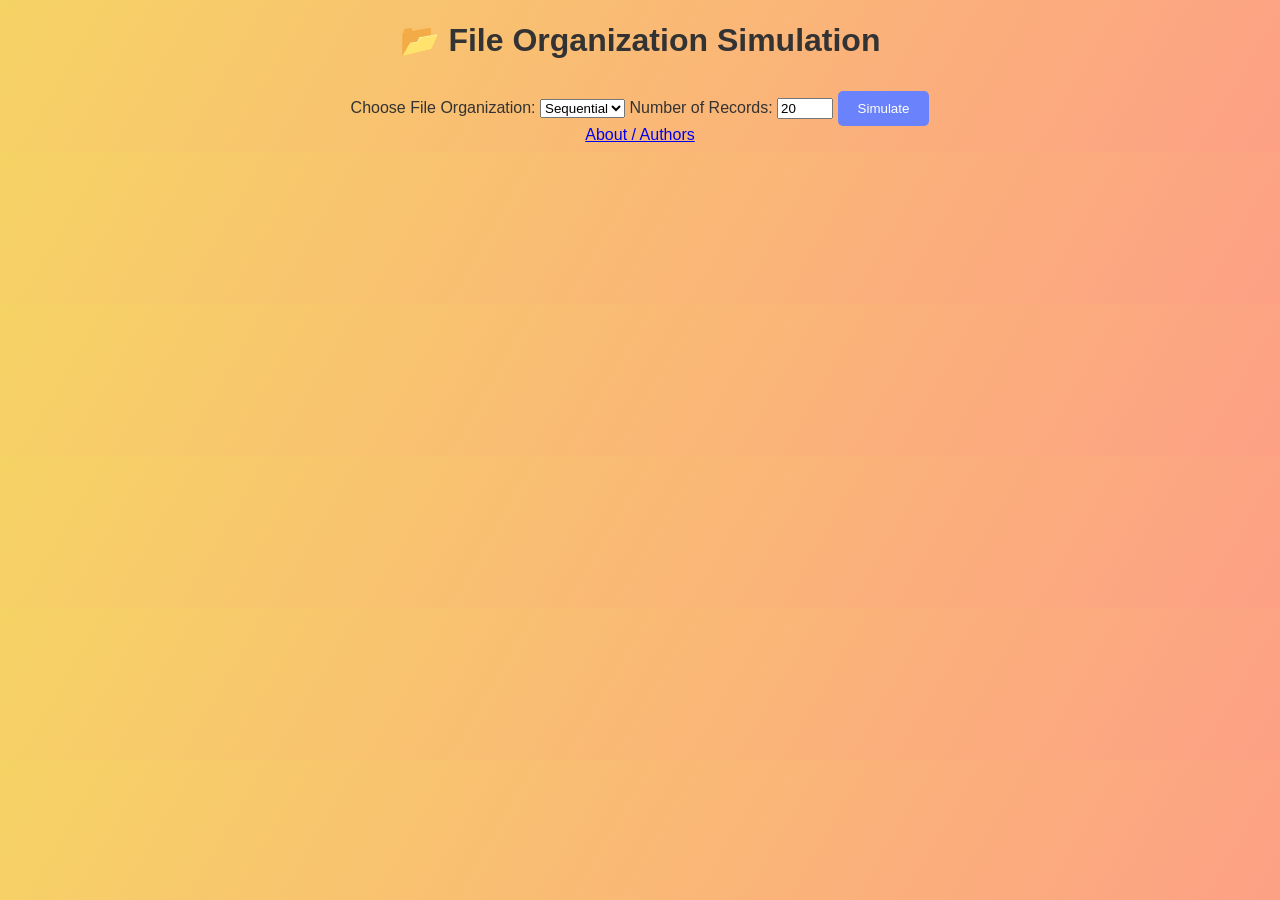
<file: templates/index.html>
<!-- ===== templates/index.html ===== -->
<!DOCTYPE html>
<html>
<head>
<link rel="stylesheet" href="/static/style.css">
<title>File Organization Simulation</title>
</head>
<body>
<h1>📂 File Organization Simulation</h1>
<form method="post">
    <label>Choose File Organization:</label>
    <select name="org_type">
        <option>Sequential</option>
        <option>Indexed</option>
        <option>Direct</option>
        <option>B-Tree</option>
    </select>
    <label>Number of Records:</label>
    <input type="number" name="num_records" min="5" max="100" value="20">
    <button type="submit">Simulate</button>
</form>
<a href="/about">About / Authors</a>
</body>
</html>
</file>
<file: static/style.css>
/* ===== static/style.css ===== */
body {
    font-family: Arial, sans-serif;
    background: linear-gradient(120deg, #f6d365, #fda085);
    color: #333;
    text-align: center;
}

table {
    margin: 0 auto;
    border-collapse: collapse;
    margin-top: 20px;
}

th, td {
    padding: 10px 15px;
    border: 1px solid #333;
}
button {
    padding: 10px 20px;
    margin-top: 10px;
    background-color: #6a82fb;
    color: white;
    border: none;
    cursor: pointer;
    border-radius: 5px;
}
button:hover {
    background-color: #fc5c7d;
}
</file>
